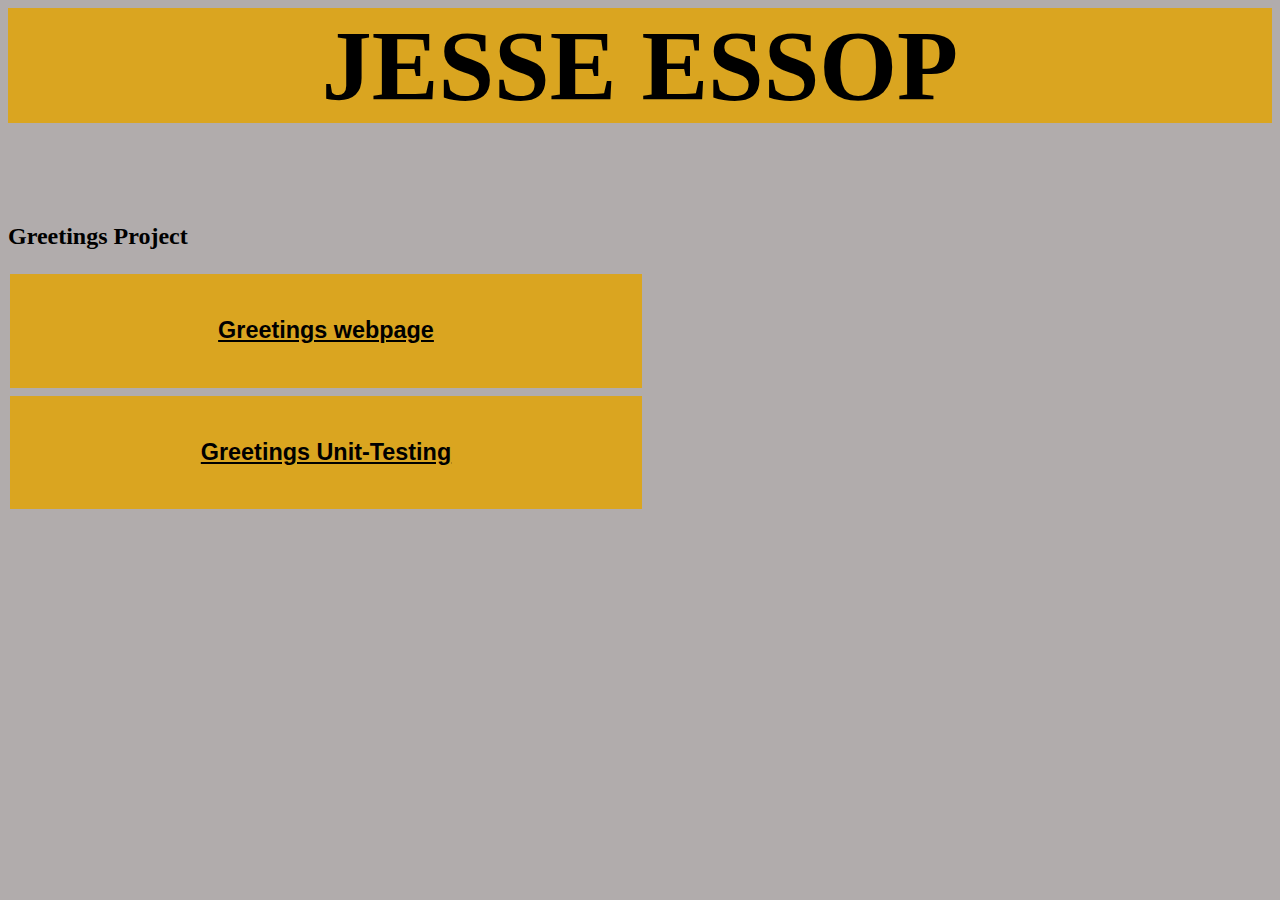
<file: Greet Index.html>
<!DOCTYPE html>
<html lang="en">
<head>
    <meta charset="UTF-8">
    <meta name="viewport" content="width=device-width, initial-scale=1.0">
    <meta http-equiv="X-UA-Compatible" content="ie=edge">
    <title>Document</title>
</head>
<style>
    button {
    background-color: goldenrod;
    border: none;
    color:black;
    padding: 20px 34px;
    text-align: center;
    text-decoration: none;
    display: inline-block;
    font-size: 20px;
    margin: 4px 2px;
    cursor: pointer;
    }
    header{
        background-color: black;
        width: 100%;
       
    }
    a{
        color:black;
    }
    body{
        background-color: rgb(177, 172, 172);
    }
    h1{
        text-align: center;
        color:#000000;
        background-color:goldenrod;
        font-size: 100px;
        margin-top: 0px;
        margin-bottom: 100px;

    }
    button{
        width: 50%;
    }
 </style>


<body>
<div class="header">
    <h1> JESSE ESSOP </h1>
</div>
<div class="main">
<div class="content">
    <h2>Greetings Project</h2>

    <button type="button"><h3><a href="https://jesseessop.github.io/Greet/index.html" target="_blank" >Greetings webpage</a></h3></button>

    <button type="button"><h3><a href="https://jesseessop.github.io/Greet/greet.html" target="_blank">Greetings Unit-Testing</a></h3></button>
</div>
</div>

   


</body>
</html>
</file>
